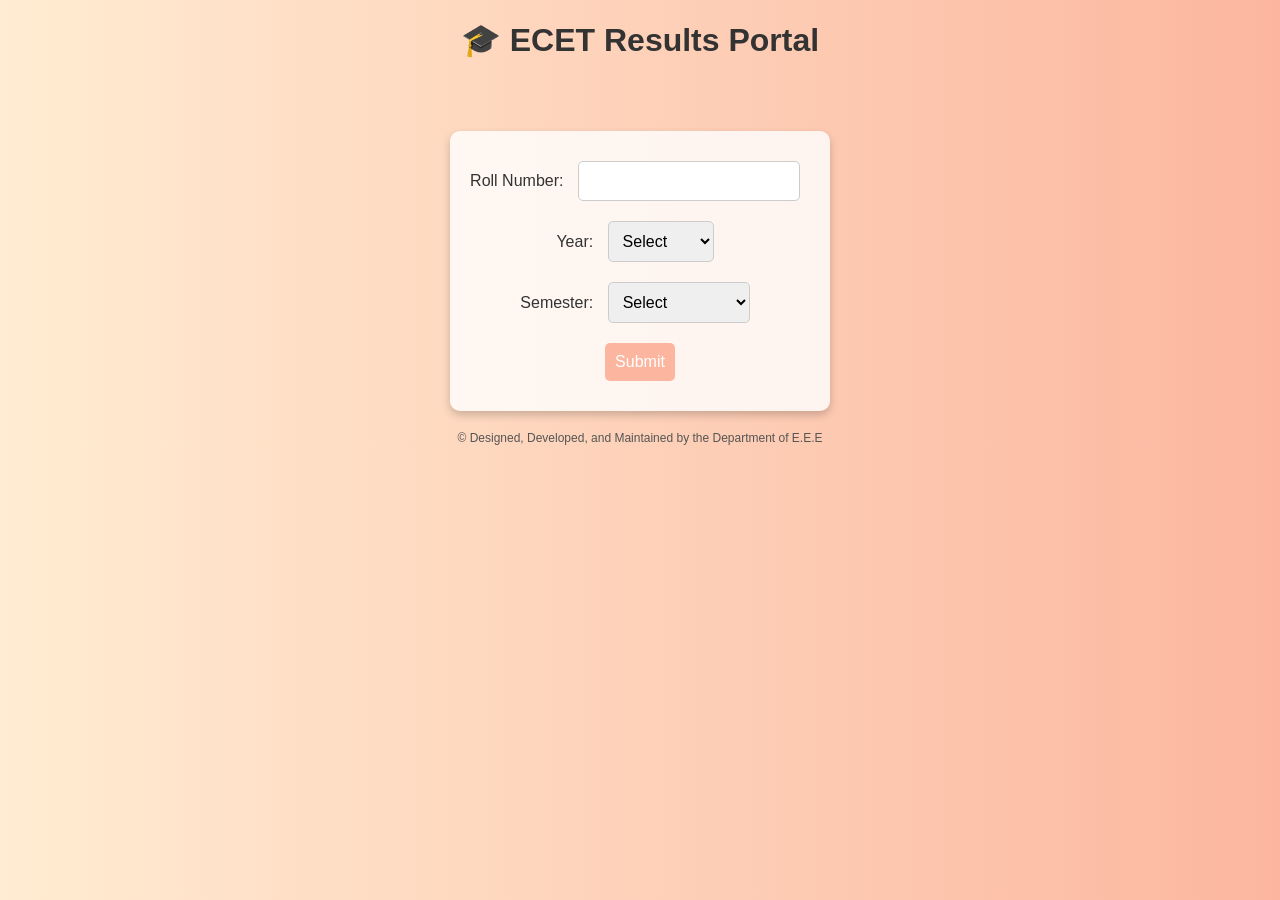
<file: index.html>
<!DOCTYPE html>
<html lang="en">
<head>
    <meta charset="UTF-8">
    <meta name="viewport" content="width=device-width, initial-scale=1.0">
    <title>ECET Results</title>
    <style>
        body {
            font-family: Arial, sans-serif;
            background: linear-gradient(to right, #ffecd2, #fcb69f);
            text-align: center;
            color: #333;
            margin: 0;
            padding: 0;
        }
        .container {
            margin-top: 50px;
            padding: 20px;
            background-color: rgba(255, 255, 255, 0.8);
            border-radius: 10px;
            box-shadow: 0 4px 8px rgba(0, 0, 0, 0.2);
            display: inline-block;
        }
        input, select, button {
            margin: 10px;
            padding: 10px;
            font-size: 16px;
            border-radius: 5px;
            border: 1px solid #ccc;
        }
        button {
            background-color: #fcb69f;
            color: white;
            border: none;
            cursor: pointer;
            transition: background-color 0.3s;
        }
        button:hover {
            background-color: #f58a6e;
        }
        .results {
            margin-top: 20px;
            text-align: left;
        }
        .footer {
            margin-top: 20px;
            font-size: 12px;
            color: #555;
        }
    </style>
    <script>
        document.addEventListener("contextmenu", function (e) {
            e.preventDefault();
        });

        async function handleSubmit(event) {
            event.preventDefault();
            const rollNumber = document.getElementById('roll-number').value.toUpperCase();
            const year = document.getElementById('year').value;
            const semester = document.getElementById('semester').value;

            if (year === "2" && semester === "2") {
                try {
                    const response = await fetch('results.json');
                    const data = await response.json();
                    const filteredResults = data.filter(result => result.roll_number === rollNumber);

                    if (filteredResults.length > 0) {
                        displayResults(filteredResults);
                    } else {
                        alert("No results found for the entered roll number.");
                    }
                } catch (error) {
                    alert("Failed to fetch results. Please try again later.");
                }
            } else {
                alert("Results are available only for 2nd Year 2nd Semester.");
            }
        }

        function displayResults(results) {
            const resultsDiv = document.getElementById('results');
            resultsDiv.innerHTML = `
                <h3>Results for ${results[0].roll_number}</h3>
                <table border="5" style="width:100%; text-align: left; border-collapse: collapse;">
                    <tr>
                        <th style="text-align:center;">Subject Code</th>
                        <th style="text-align:center;">Subject Name</th>
                        <th style="text-align:center;">Internals</th>
                        <th style="text-align:center;">Grade</th>
                        <th style="text-align:center;">Credits</th>
                    </tr>
                    ${results.map(result => `
                        <tr>
                            <td style="text-align:center;">${result.subject_code}</td>
                            <td>${result.subject_name}</td>
                            <td style="text-align:center;">${result.internals}</td>
                            <td style="text-align:center;">${result.grade}</td>
                            <td style="text-align:center;">${result.credits}</td>
                        </tr>
                    `).join('')}
                </table>
            `;
        }
    </script>
</head>
<body>
    <h1>🎓 ECET Results Portal</h1>
    <div class="container">
        <form onsubmit="handleSubmit(event)">
            <label for="roll-number">Roll Number:</label>
            <input type="text" id="roll-number" name="roll-number" required oninput="this.value = this.value.toUpperCase()"><br>
            <label for="year">Year:</label>
            <select id="year" name="year" required>
                <option value="">Select</option>
                <option value="1">1st Year</option>
                <option value="2">2nd Year</option>
                <option value="3">3rd Year</option>
                <option value="4">4th Year</option>
            </select><br>
            <label for="semester">Semester:</label>
            <select id="semester" name="semester" required>
                <option value="">Select</option>
                <option value="1">1st Semester</option>
                <option value="2">2nd Semester</option>
            </select><br>
            <button type="submit">Submit</button>
        </form>
    </div>
    <div id="results" class="results"></div>
    <div class="footer">
        © Designed, Developed, and Maintained by the Department of E.E.E
    </div>
</body>
</html>
</file>
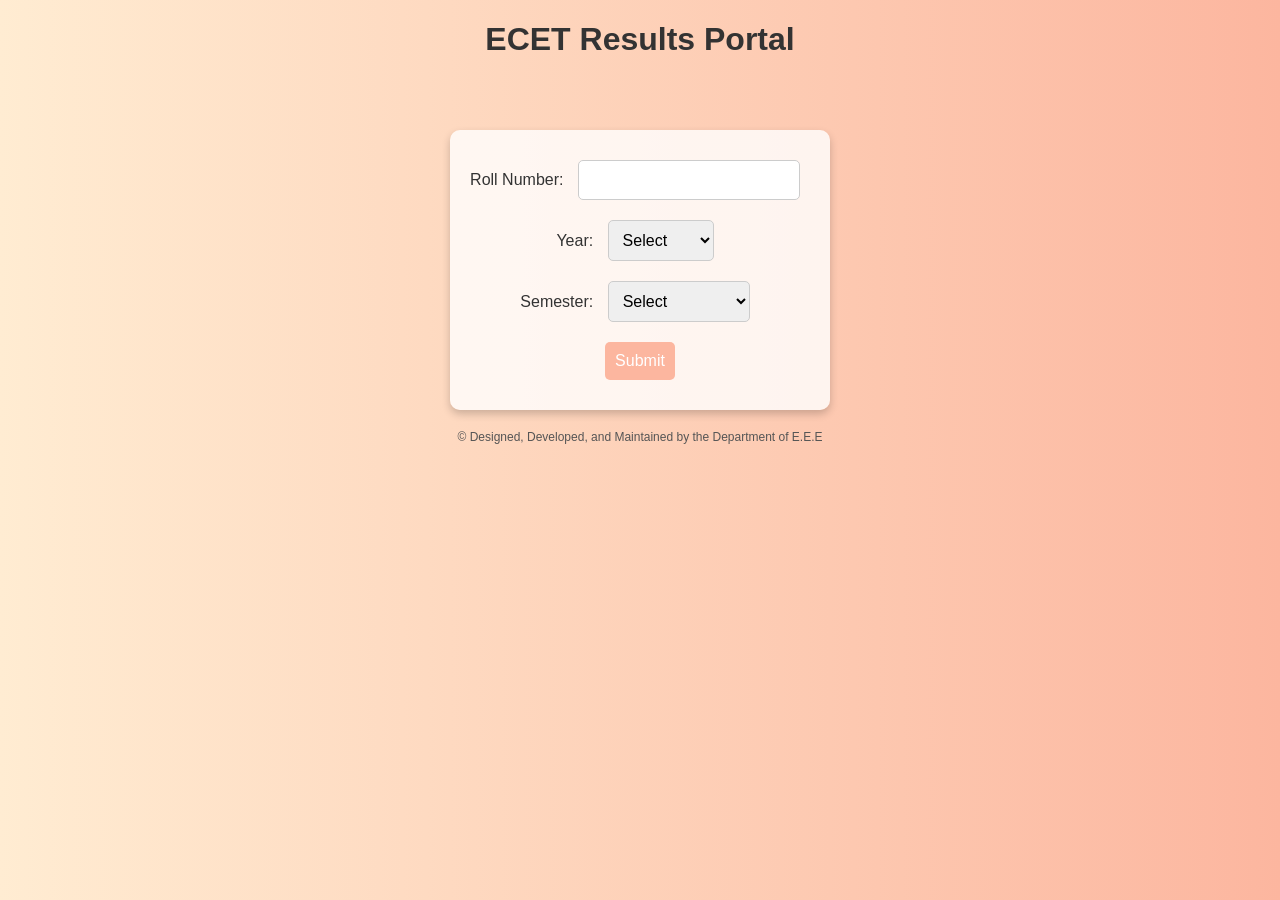
<file: index (1).html>
<!DOCTYPE html>
<html lang="en">
<head>
    <meta charset="UTF-8">
    <meta name="viewport" content="width=device-width, initial-scale=1.0">
    <title>ECET Results</title>
    <style>
        body {
            font-family: Arial, sans-serif;
            background: linear-gradient(to right, #ffecd2, #fcb69f);
            text-align: center;
            color: #333;
            margin: 0;
            padding: 0;
        }
        .container {
            margin-top: 50px;
            padding: 20px;
            background-color: rgba(255, 255, 255, 0.8);
            border-radius: 10px;
            box-shadow: 0 4px 8px rgba(0, 0, 0, 0.2);
            display: inline-block;
        }
        input, select, button {
            margin: 10px;
            padding: 10px;
            font-size: 16px;
            border-radius: 5px;
            border: 1px solid #ccc;
        }
        button {
            background-color: #fcb69f;
            color: white;
            border: none;
            cursor: pointer;
            transition: background-color 0.3s;
        }
        button:hover {
            background-color: #f58a6e;
        }
        .results {
            margin-top: 20px;
            text-align: left;
        }
        .footer {
            margin-top: 20px;
            font-size: 12px;
            color: #555;
        }
    </style>
    <script>
        async function handleSubmit(event) {
            event.preventDefault();
            const rollNumber = document.getElementById('roll-number').value.toUpperCase();
            const year = document.getElementById('year').value;
            const semester = document.getElementById('semester').value;

            if (year === "2" && semester === "2") {
                try {
                    const response = await fetch('results.json');
                    const data = await response.json();
                    const filteredResults = data.filter(result => result.roll_number === rollNumber);

                    if (filteredResults.length > 0) {
                        displayResults(filteredResults);
                    } else {
                        alert("No results found for the entered roll number.");
                    }
                } catch (error) {
                    alert("Failed to fetch results. Please try again later.");
                }
            } else {
                alert("Results are available only for 2nd Year 2nd Semester.");
            }
        }

        function displayResults(results) {
            const resultsDiv = document.getElementById('results');
            resultsDiv.innerHTML = `
                <h3>Results for ${results[0].roll_number}</h3>
                <table border="1" style="width:100%; text-align: center; border-collapse: collapse;">
                    <tr>
                        <th>Subject Code</th>
                        <th>Subject Name</th>
                        <th>Internals</th>
                        <th>Grade</th>
                        <th>Credits</th>
                    </tr>
                    ${results.map(result => `
                        <tr>
                            <td>${result.subject_code}</td>
                            <td>${result.subject_name}</td>
                            <td>${result.internals}</td>
                            <td>${result.grade}</td>
                            <td>${result.credits}</td>
                        </tr>
                    `).join('')}
                </table>
            `;
        }
    </script>
</head>
<body>
    <h1>ECET Results Portal</h1>
    <div class="container">
        <form onsubmit="handleSubmit(event)">
            <label for="roll-number">Roll Number:</label>
            <input type="text" id="roll-number" name="roll-number" required oninput="this.value = this.value.toUpperCase()"><br>
            <label for="year">Year:</label>
            <select id="year" name="year" required>
                <option value="">Select</option>
                <option value="1">1st Year</option>
                <option value="2">2nd Year</option>
                <option value="3">3rd Year</option>
                <option value="4">4th Year</option>
            </select><br>
            <label for="semester">Semester:</label>
            <select id="semester" name="semester" required>
                <option value="">Select</option>
                <option value="1">1st Semester</option>
                <option value="2">2nd Semester</option>
            </select><br>
            <button type="submit">Submit</button>
        </form>
    </div>
    <div id="results" class="results"></div>
    <div class="footer">
        © Designed, Developed, and Maintained by the Department of E.E.E
    </div>
</body>
</html>
</file>
